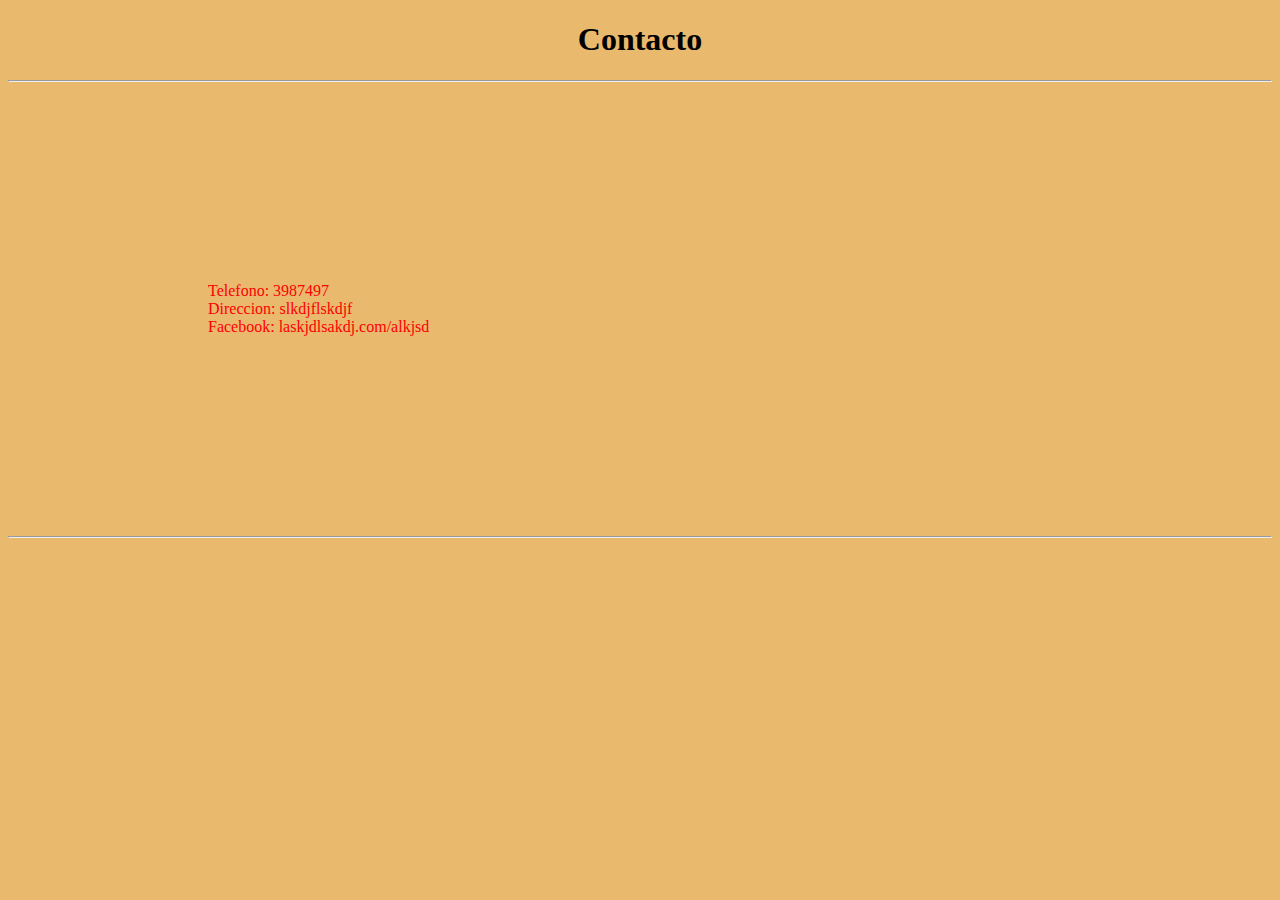
<file: lasHoras79/contacto.html>
<!DOCTYPE html>
<html>
<head>
<meta charset="UTF-8">
<title>Café Las Horas</title>
<link rel="stylesheet" href="./styles.css">
</head>
<body>
<header><h1 id="titulo">Contacto</h1></header>
	
	<main>
		<hr>
		<article>
			<p id="cafe">Telefono: 3987497 <br>Direccion: slkdjflskdjf <br>Facebook: laskjdlsakdj.com/alkjsd</p>
			
			
		</article>
		<hr>
	</main>
	
</body>
</html>
</file>
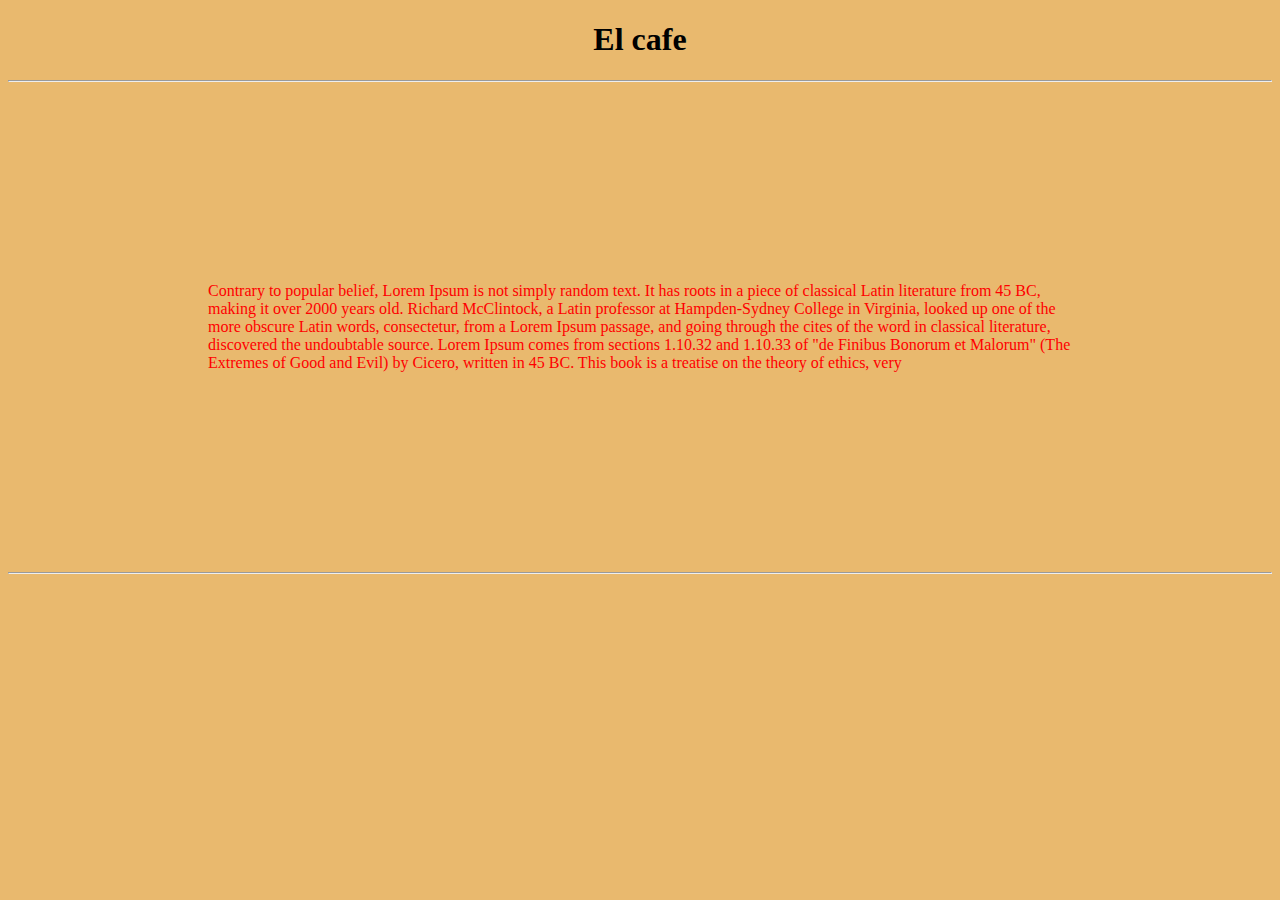
<file: lasHoras79/elcafe.html>
<!DOCTYPE html>
<html>
<head>
<meta charset="UTF-8">
<title>Café Las Horas</title>
<link rel="stylesheet" href="./styles.css">
</head>
<body>
<header><h1 id="titulo">El cafe</h1></header>
	
	<main>
		<hr>
		<article>
			<p id="cafe">Contrary to popular belief, Lorem Ipsum is not simply random text. It has roots in a piece of classical Latin literature from 45 BC, making it over 2000 years old. Richard McClintock, a Latin professor at Hampden-Sydney College in Virginia, looked up one of the more obscure Latin words, consectetur, from a Lorem Ipsum passage, and going through the cites of the word in classical literature, discovered the undoubtable source. Lorem Ipsum comes from sections 1.10.32 and 1.10.33 of "de Finibus Bonorum et Malorum" (The Extremes of Good and Evil) by Cicero, written in 45 BC. This book is a treatise on the theory of ethics, very </p>
			
			
		</article>
		<hr>
	</main>
	
</body>
</html>
</file>
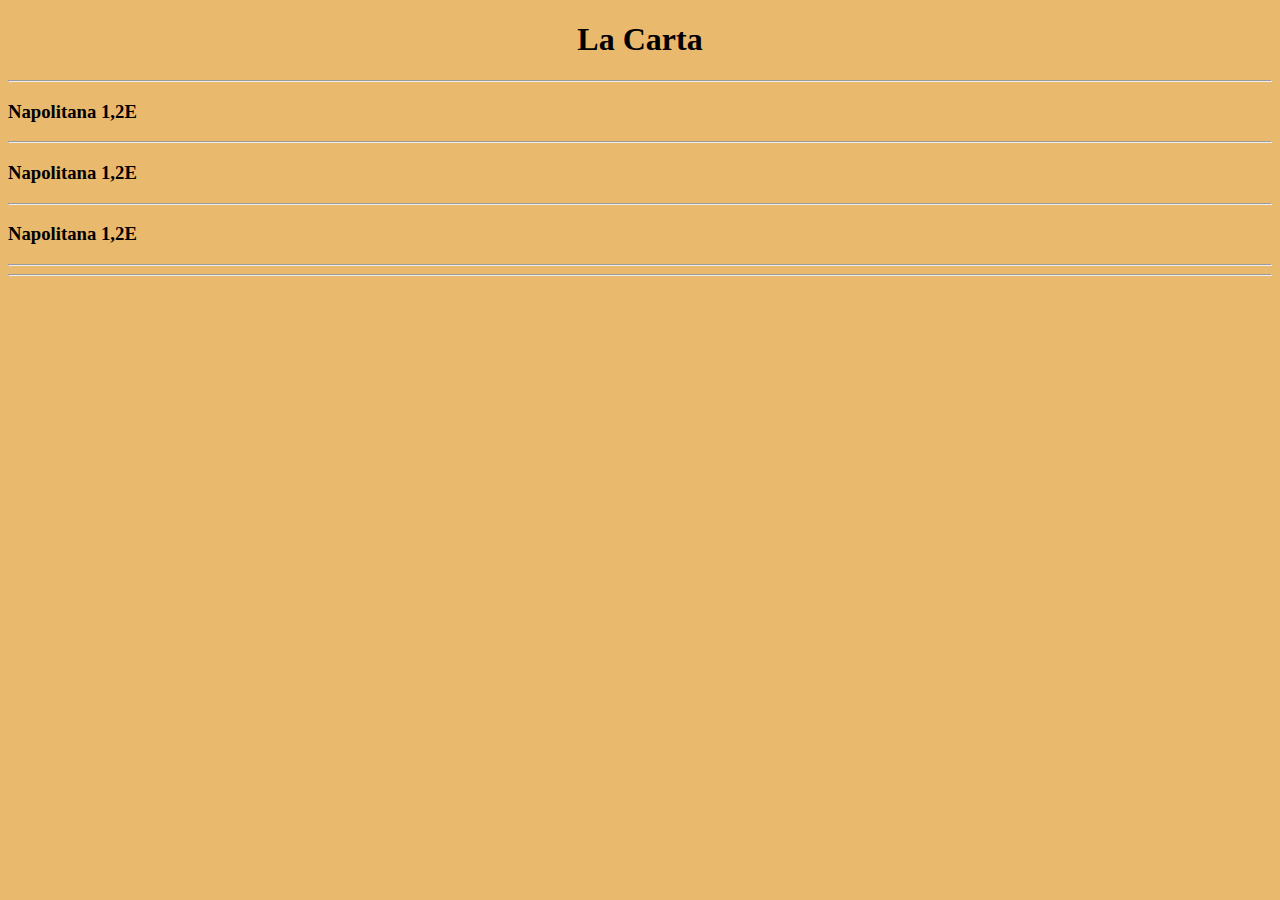
<file: lasHoras79/lacarta.html>
<!DOCTYPE html>
<html>
<head>
<meta charset="UTF-8">
<title>Café Las Horas</title>
<link rel="stylesheet" href="./styles.css">
</head>
<body>
<header><h1 id="titulo">La Carta</h1></header>
	
	<main>
		<hr>
		<article>
			<h3>Napolitana 1,2E</h3><hr>
			<h3>Napolitana 1,2E</h3><hr>
			<h3>Napolitana 1,2E</h3><hr>
			
			
		</article>
		<hr>
	</main>
	
</body>
</html>
</file>
<file: lasHoras79/styles.css>
@charset "UTF-8";

body {
	background-color: #e9b96e
}

p.azul{
	
	color: blue
}
#titulo {
	font-family: Times New Roman;
	size: 50px;
	text-align: center
}
#cafe {
	
	margin: 200px;
	color: red
}
h2.izquierda {
	
	text-align: left
}
h2.centro {
	
	text-align: center
}
h2.derecha {
	
	text-align: right
}
img {
	width: 200px
}
</file>
